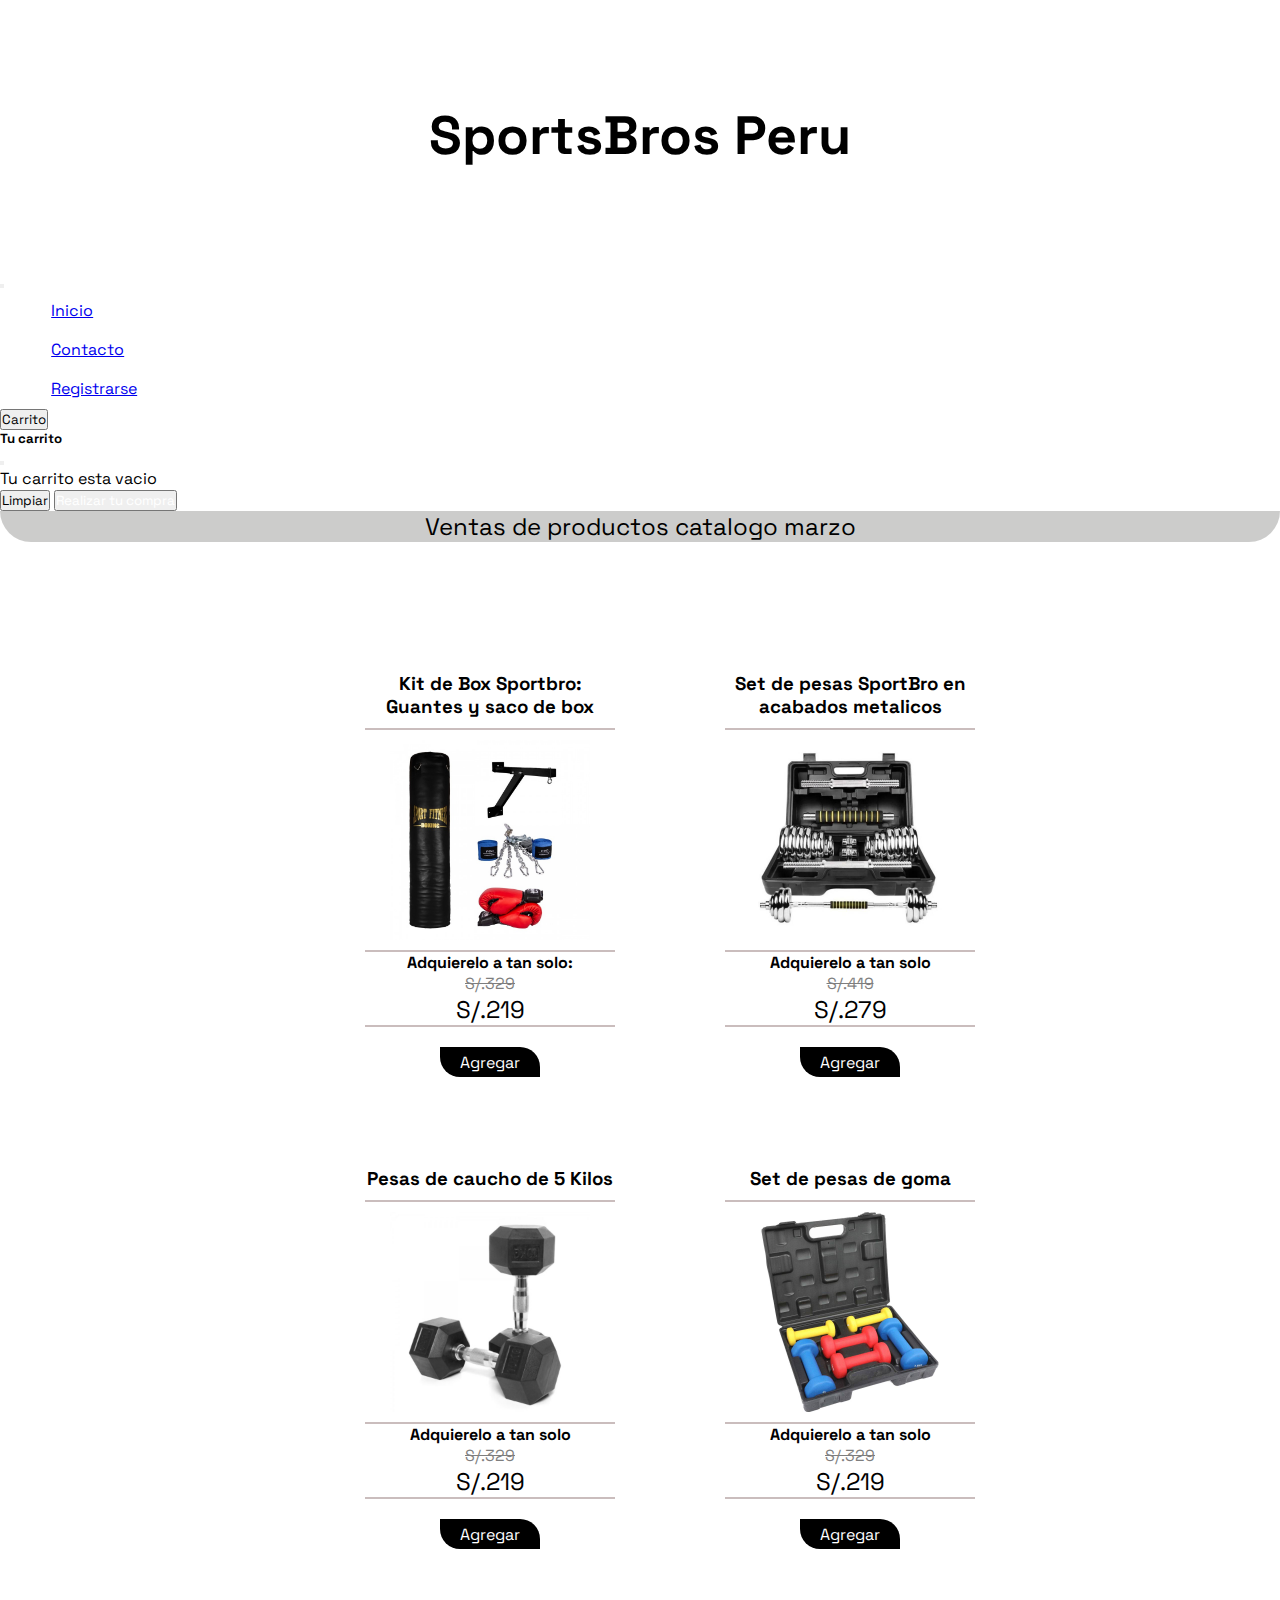
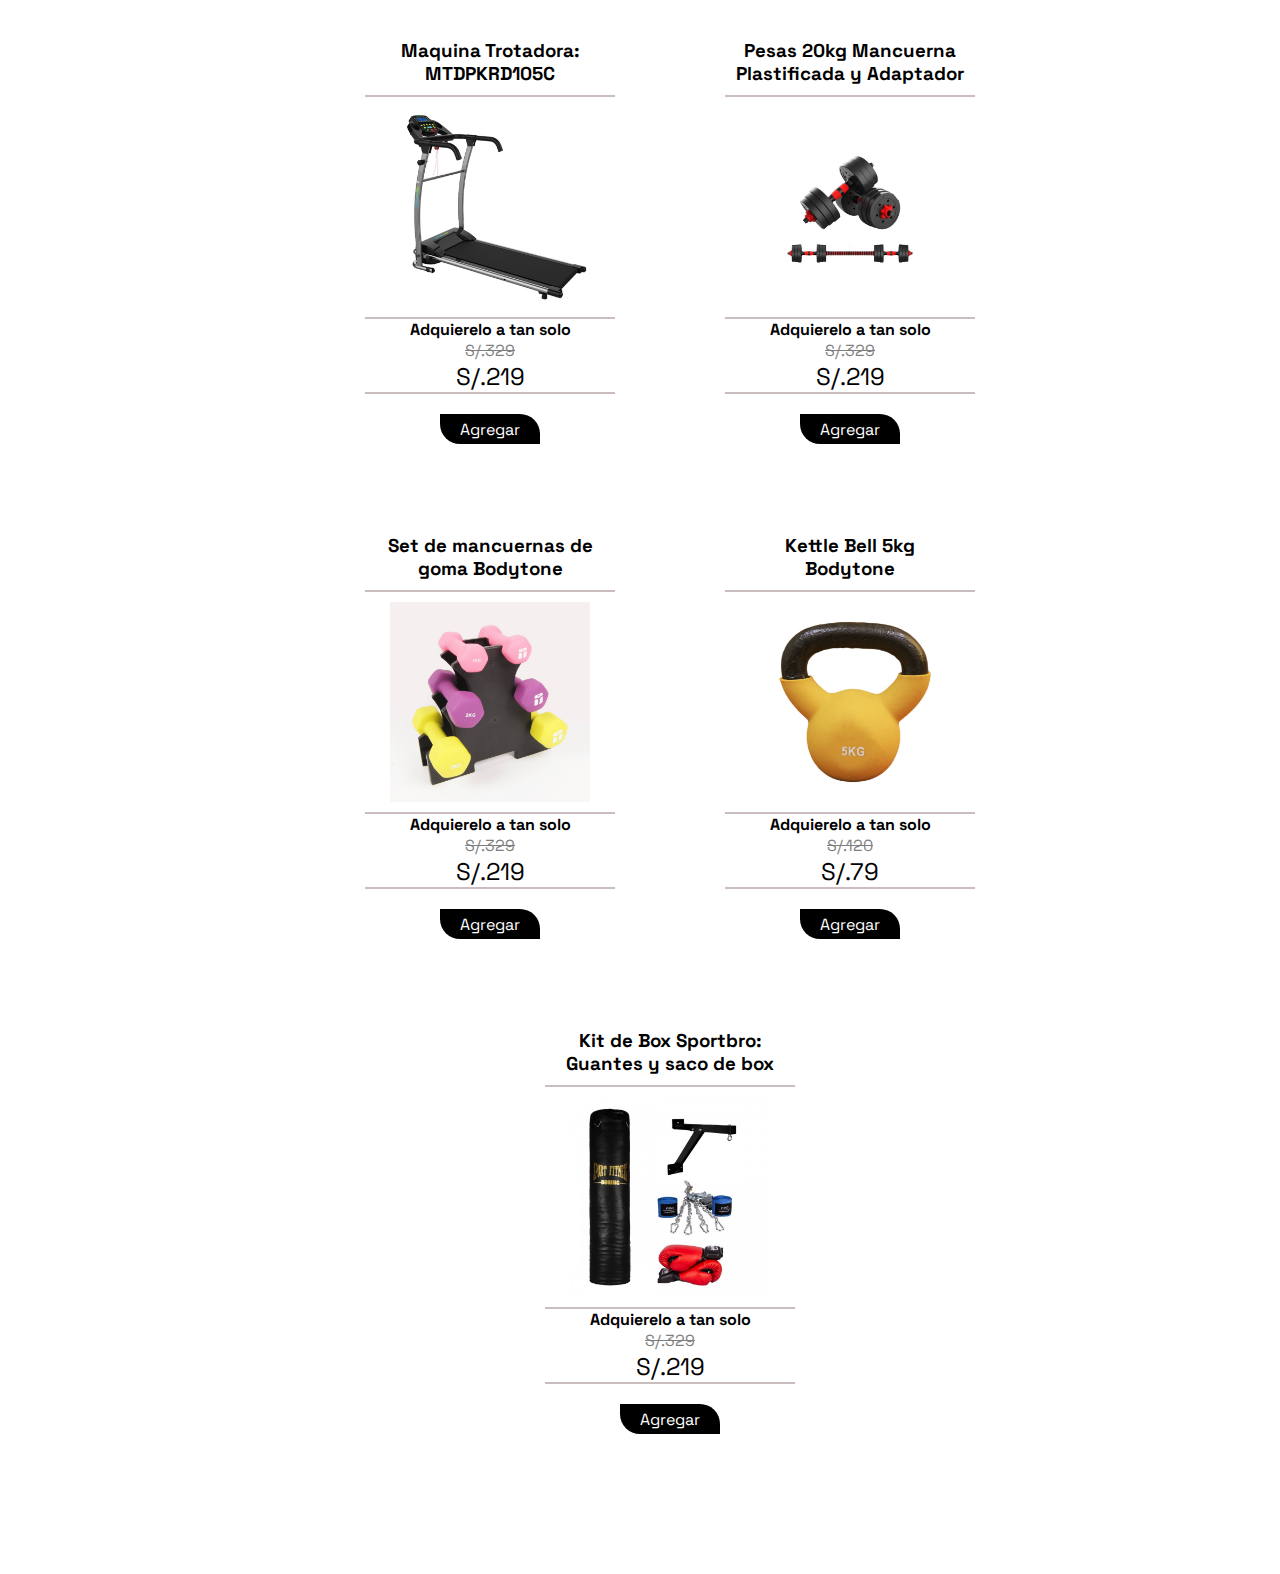
<file: index.html>
<!DOCTYPE html>
<html lang="en">

<head>
    <meta charset="UTF-8" />
    <meta http-equiv="X-UA-Compatible" content="IE=edge" />
    <meta name="viewport" content="width=device-width, initial-scale=1.0" />
    <title>Sports Brothers</title>
    <link rel="stylesheet" href="style.css" />
    <link href="https://cdn.jsdelivr.net/npm/bootstrap@5.3.0-alpha3/dist/css/bootstrap.min.css" rel="stylesheet"
        integrity="sha384-KK94CHFLLe+nY2dmCWGMq91rCGa5gtU4mk92HdvYe+M/SXH301p5ILy+dN9+nJOZ" crossorigin="anonymous" />

    <style>
        @import url("https://fonts.googleapis.com/css2?family=Space+Grotesk:wght@300;400;500;600;700&display=swap");
    </style>
</head>

<body>
    <!--Cabecera de la pagina -->
    <header>
        <div class="textoheader">
            <h1>SportsBros Peru</h1>
        </div>
    </header>
    <!--Navegacion-->
    
    <nav class="navbar navbar-expand-lg bg-body-tertiary bg-dark" data-bs-theme="dark">
        <div class="container-fluid">
          <button class="navbar-toggler" type="button" data-bs-toggle="collapse" data-bs-target="#navbarSupportedContent" aria-controls="navbarSupportedContent" aria-expanded="false" aria-label="Toggle navigation">
            <span class="navbar-toggler-icon"></span>
          </button>
          <div class="collapse navbar-collapse" id="navbarSupportedContent">
            <ul class="navbar-nav me-auto mb-2 mb-lg-0">
              <li id="navegacionInicio" class="nav-item">
                <a class="nav-link active" aria-current="page" href="/index.html">Inicio</a>
              </li>
              <li id="navegacionContacto" class="nav-item">
                <a class="nav-link" href="/contacto.html">Contacto</a>
              </li>
              <li id="registro" class="nav-item">
                <a class="nav-link" href="formulario.html">Registrarse</a>
              </li>
    
              
    
            </ul>
            <form class="d-flex">
              <button class="btn btn-success" 
              type="button"
              data-bs-toggle="modal" data-bs-target="#ventanaCarrito"
              
              >Carrito</button>
            </form>
          </div>
        </div>
      </nav>
      
      <!--MODAL-->

      <div id="ventanaCarrito" class="modal" tabindex="-1">
        <div class="modal-dialog">
          <div class="modal-content">
            <div class="modal-header">
              <h5 class="modal-title">Tu carrito</h5>
              <button type="button" class="btn-close" data-bs-dismiss="modal" aria-label="Close"></button>
            </div>
            <div class="modal-body">
              <p>Tu carrito esta vacio</p>
            </div>
            <div class="modal-footer">
              <button id="limpiar" type="button" class="btn btn-secondary" data-bs-dismiss="modal">Limpiar</button>
              <button type="button" class="btn btn-primary">
                <a href="https://wa.link/4c71xu">Realizar tu compra</a>
                </button>
            </div>
          </div>
        </div>
      </div>


      
    <!--NOTIFICACION-->

    <p class="notificacion">Ventas de productos catalogo marzo</p>

    <!-- PARTE PRINCIPAL -->
    <main class="container">
        <section id="catalogo">
            <section id="catalogo">

                <section id="catalogo">

                    <article class="col">
                        <h3>Kit de Box Sportbro: Guantes y saco de box</h3>
                        <hr />
                        <picture class="caja">
                            <img src="imagenes/-set-saco-de-box-lleno-1-m-guantes-vendas-soporte-cad.jpg"
                                alt="producto" />
                        </picture>
                        <hr />
                        <div class="descripcion">
                            <h4>Adquierelo a tan solo:</h4>
                            <span class="precioAnterior">S/.329</span>
                            <p class="precioDespues">S/.219</p>
                            <hr />
                            <button class="btn-comprar">Agregar</button>
                        </div>
                    </article>

                    <article class="col">
                        <h3>Set de pesas SportBro en acabados metalicos</h3>
                        <hr />
                        <picture>
                            <img src="imagenes/pesasmetalicas.jpg" alt="producto" />
                        </picture>
                        <hr />
                        <div class="descripcion">
                            <h4>Adquierelo a tan solo</h4>
                            <span class="precioAnterior">S/.419</span>
                            <p class="precioDespues">S/.279</p>
                            <hr />
                            <button class="btn-comprar">Agregar</button>
                        </div>
                    </article>

                    <article class="col">
                        <h3>Pesas de caucho de 5 Kilos</h3>
                        <hr />
                        <picture>
                            <img src="imagenes/pesasdecaucho.jpg" alt="producto" />
                        </picture>
                        <hr />
                        <div class="descripcion">
                            <h4>Adquierelo a tan solo</h4>
                            <span class="precioAnterior">S/.329</span>
                            <p class="precioDespues">S/.219</p>
                            <hr />
                            <button class="btn-comprar">Agregar</button>
                        </div>
                    </article>
                    <article class="col">
                        <h3>Set de pesas de goma</h3>
                        <hr />
                        <picture>
                            <img src="imagenes/pesas-de-goma.jpg" alt="producto" />
                        </picture>
                        <hr />
                        <div class="descripcion">
                            <h4>Adquierelo a tan solo</h4>
                            <span class="precioAnterior">S/.329</span>
                            <p class="precioDespues">S/.219</p>
                            <hr />
                            <button class="btn-comprar">Agregar</button>
                        </div>
                    </article>
                    <article class="col">
                        <h3>Maquina Trotadora: MTDPKRD105C</h3>
                        <hr />
                        <picture>
                            <img src="imagenes/maquinatrotadora.jpg" alt="producto" />
                        </picture>
                        <hr />
                        <div class="descripcion">
                            <h4>Adquierelo a tan solo</h4>
                            <span class="precioAnterior">S/.329</span>
                            <p class="precioDespues">S/.219</p>
                            <hr />
                            <button class="btn-comprar">Agregar</button>
                        </div>
                    </article>
                    <article class="col">
                        <h3>Pesas 20kg Mancuerna Plastificada y Adaptador</h3>
                        <hr />
                        <picture>
                            <img src="imagenes/pesasdeplastico.jpg" alt="producto" />
                        </picture>
                        <hr />
                        <div class="descripcion">
                            <h4>Adquierelo a tan solo</h4>
                            <span class="precioAnterior">S/.329</span>
                            <p class="precioDespues">S/.219</p>
                            <hr />
                            <button class="btn-comprar">Agregar</button>
                        </div>
                    </article>

                    <article class="col">
                        <h3>Set de mancuernas de goma Bodytone</h3>
                        <hr />
                        <picture>
                            <img src="imagenes/setdemancuernasgoma.jpg" alt="producto" />
                        </picture>
                        <hr />
                        <div class="descripcion">
                            <h4>Adquierelo a tan solo</h4>
                            <span class="precioAnterior">S/.329</span>
                            <p class="precioDespues">S/.219</p>
                            <hr />
                            <button class="btn-comprar">Agregar</button>
                        </div>
                    </article>
                    <article class="col">
                        <h3>Kettle Bell 5kg <br />Bodytone</h3>
                        <hr />
                        <picture>
                            <img src="imagenes/kettlebell.jpg" alt="producto" />
                        </picture>
                        <hr />
                        <div class="descripcion">
                            <h4>Adquierelo a tan solo</h4>
                            <span class="precioAnterior">S/.120</span>
                            <p class="precioDespues">S/.79</p>
                            <hr />
                            <button class="btn-comprar">Agregar</button>
                        </div>
                    </article>
                    <article class="col">
                        <h3>Kit de Box Sportbro: Guantes y saco de box</h3>
                        <hr />
                        <picture>
                            <img src="imagenes/-set-saco-de-box-lleno-1-m-guantes-vendas-soporte-cad.jpg"
                                alt="producto" />
                        </picture>
                        <hr />
                        <div class="descripcion">
                            <h4>Adquierelo a tan solo</h4>
                            <span class="precioAnterior">S/.329</span>
                            <p class="precioDespues">S/.219</p>
                            <hr />
                            <button class="btn-comprar">Agregar</button>
                        </div>
                    </article>
                </section>
    </main>
</body>
<script src="https://cdn.jsdelivr.net/npm/bootstrap@5.3.0-alpha3/dist/js/bootstrap.bundle.min.js"
    integrity="sha384-ENjdO4Dr2bkBIFxQpeoTz1HIcje39Wm4jDKdf19U8gI4ddQ3GYNS7NTKfAdVQSZe"
    crossorigin="anonymous"></script>
<!--JAVASCRIPT-->
<script src="js/codigo.js"></script>

</html>
</file>
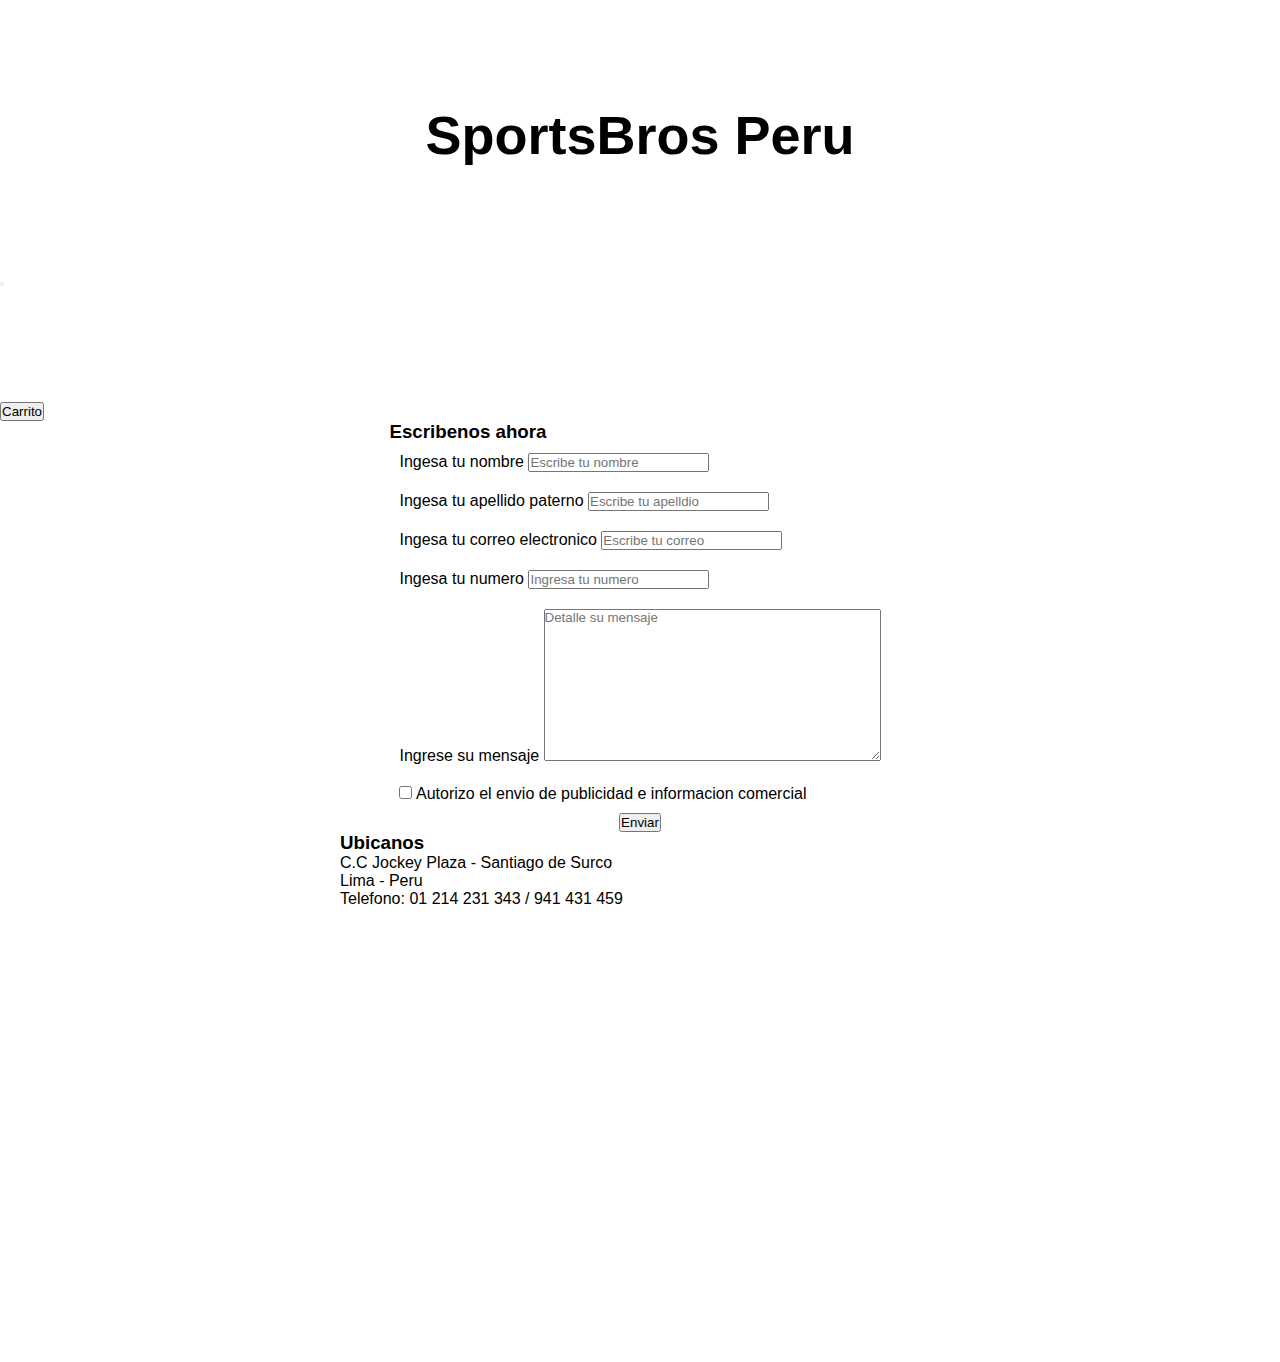
<file: contacto.html>
<!DOCTYPE html>
<html lang="en" class="contact-body">

<head>
    <meta charset="UTF-8">
    <meta http-equiv="X-UA-Compatible" content="IE=edge">
    <meta name="viewport" content="width=device-width, initial-scale=1.0">
    <title>Contacto</title>
    <link rel="stylesheet" href="style.css">
    <link rel="stylesheet" href="style-contacto.css">
    <link href="https://cdn.jsdelivr.net/npm/bootstrap@5.3.0-alpha3/dist/css/bootstrap.min.css" rel="stylesheet"
        integrity="sha384-KK94CHFLLe+nY2dmCWGMq91rCGa5gtU4mk92HdvYe+M/SXH301p5ILy+dN9+nJOZ" crossorigin="anonymous">

</head>

<body>
    <!--HEADER TITULO Y FONDO DE LA CABECERA-->
    <!--Cabecera de la pagina -->
    <header>
        <div class="textoheader">
            <h1>SportsBros Peru</h1>
        </div>
    </header>

   <!--Navegacion-->
    
   <nav class="navbar navbar-expand-lg bg-body-tertiary bg-dark" data-bs-theme="dark">
    <div class="container-fluid">
      <button class="navbar-toggler" type="button" data-bs-toggle="collapse" data-bs-target="#navbarSupportedContent" aria-controls="navbarSupportedContent" aria-expanded="false" aria-label="Toggle navigation">
        <span class="navbar-toggler-icon"></span>
      </button>
      <div class="collapse navbar-collapse" id="navbarSupportedContent">
        <ul class="navbar-nav me-auto mb-2 mb-lg-0">
          <li id="navegacionInicio" class="nav-item">
            <a class="nav-link active" aria-current="page" href="/index.html">Inicio</a>
          </li>
          <li id="navegacionContacto" class="nav-item">
            <a class="nav-link" href="/contacto.html">Contacto</a>
          </li>
          <li id="registro" class="nav-item">
            <a class="nav-link" href="formulario.html">Registrarse</a>
          </li>

          

        </ul>
        <form class="d-flex">
          <button class="btn btn-success" 
          type="button"
          data-bs-toggle="modal" data-bs-target="#ventanaCarrito"
          
          >Carrito</button>
        </form>
      </div>
    </div>
  </nav>
  



    <main>

        <section id="form-contact">
            <h3>Escribenos ahora</h3>

            <!-- FORMULARIO -->
            <form action="" method="post">
                <div class="formulario">
                    <label for="txtnombre">Ingesa tu nombre</label>
                    <input type="text" name="txtnombre" id="txtnombre" placeholder="Escribe tu nombre" required>
                </div>
                <div class="formulario">
                    <label for="txtapellidoPaterno">Ingesa tu apellido paterno </label>
                    <input type="text" name="txtapellidoPaterno" id="txtapellidoPaterno"
                        placeholder="Escribe tu apelldio" required>
                </div>
                <div class="formulario">
                    <label for="txtemail">Ingesa tu correo electronico</label>
                    <input type="email" name="txtemail" id="txtemail" placeholder="Escribe tu correo" autocomplete="off"
                        required>
                </div>

                <div class="formulario">
                    <label for="">Ingesa tu numero</label>
                    <input type="tel" name="numphone" id="numphone" placeholder="Ingresa tu numero" autocomplete="off"
                        required maxlength="13" minlength="9">
                </div>


                <!--TEXTAREA CUERPO DE TEXPO-->
                <div class="formulario">
                    <label for="bodyDetalle">Ingrese su mensaje</label>
                    <textarea name="bodyDetalle" id="bodyDetalle" cols="40" rows="10"
                        placeholder="Detalle su mensaje"></textarea>
                </div>

                <!--INPUT CHECKBOX-->
                <div class="formulario">
                    <input type="checkbox" name="bolAutorizo" id="bolAutorizo" required>
                    <label for="bolAutorizo">Autorizo el envio de publicidad e informacion comercial</label>
                </div>
        </section>


        <button>Enviar</button>


        <!-- UBICANOS-->
        <section>
            <h3>Ubicanos</h3>
            <p>C.C Jockey Plaza - Santiago de Surco <br> Lima - Peru</p>
            <p>Telefono: 01 214 231 343 / 941 431 459</p>

            <iframe
                src="https://www.google.com/maps/embed?pb=!1m18!1m12!1m3!1d3901.3937032684285!2d-76.98158678518703!3d-12.085177491441733!2m3!1f0!2f0!3f0!3m2!1i1024!2i768!4f13.1!3m3!1m2!1s0x9105c79f5dacafbf%3A0x2aecf92fd4325f0d!2sJockey%20Plaza!5e0!3m2!1sen!2spe!4v1679537332746!5m2!1sen!2spe"
                width="600" height="450" style="border:0;" allowfullscreen="" loading="lazy"
                referrerpolicy="no-referrer-when-downgrade"></iframe>
        </section>
        </form>
        </section>
        <section>

        </section>


    </main>

    <footer>

    </footer>


</body>
<script src="https://cdn.jsdelivr.net/npm/bootstrap@5.3.0-alpha3/dist/js/bootstrap.bundle.min.js"
    integrity="sha384-ENjdO4Dr2bkBIFxQpeoTz1HIcje39Wm4jDKdf19U8gI4ddQ3GYNS7NTKfAdVQSZe"
    crossorigin="anonymous"></script>

</html>
</file>
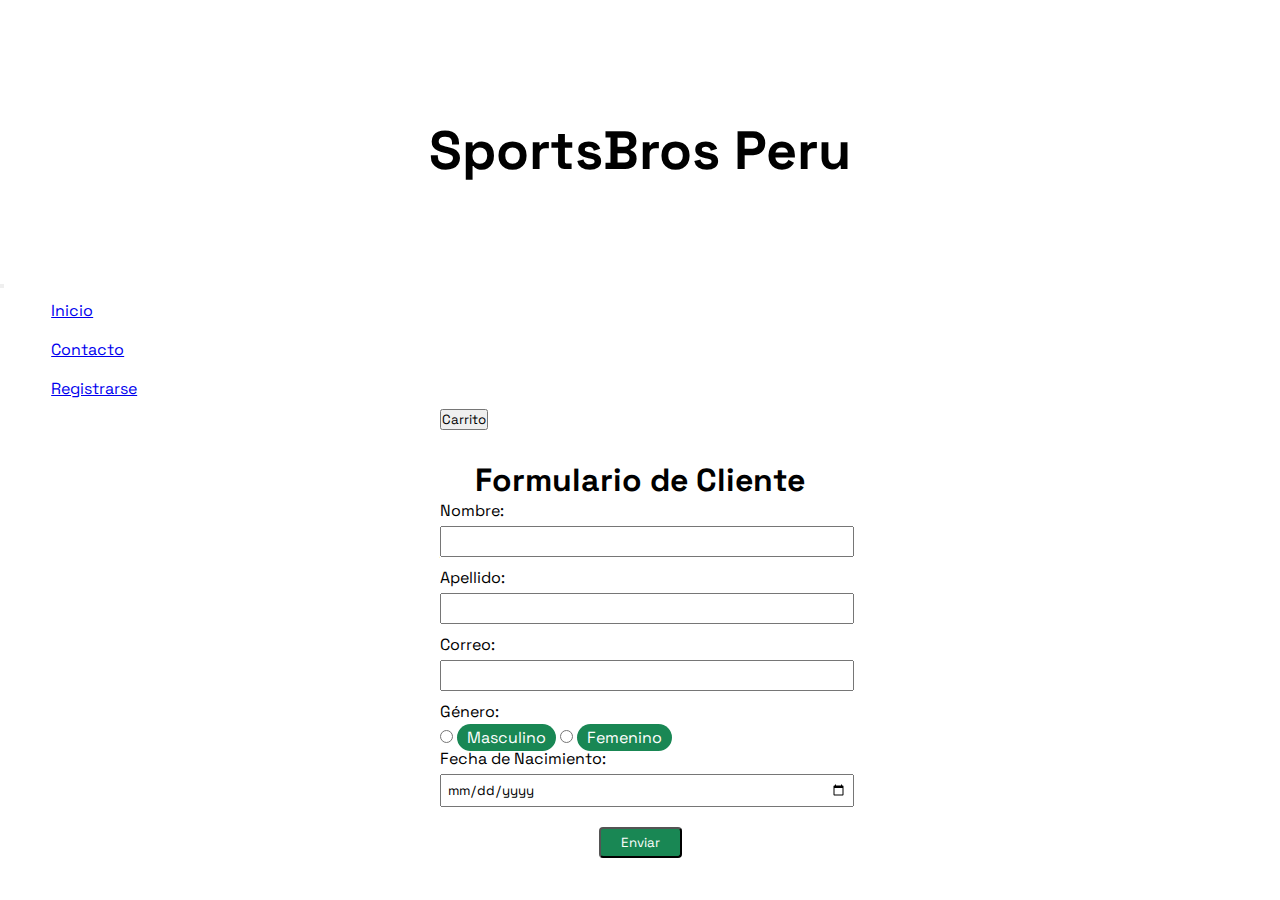
<file: formulario.html>
<!DOCTYPE html>
<html>
<head>
    <meta charset="UTF-8" />
    <meta http-equiv="X-UA-Compatible" content="IE=edge" />
    <meta name="viewport" content="width=device-width, initial-scale=1.0" />
    <link rel="stylesheet" href="style.css" />
    <link href="https://cdn.jsdelivr.net/npm/bootstrap@5.3.0-alpha3/dist/css/bootstrap.min.css" rel="stylesheet"
        integrity="sha384-KK94CHFLLe+nY2dmCWGMq91rCGa5gtU4mk92HdvYe+M/SXH301p5ILy+dN9+nJOZ" crossorigin="anonymous" />

    <style>
        @import url("https://fonts.googleapis.com/css2?family=Space+Grotesk:wght@300;400;500;600;700&display=swap");
    </style>
  <title>Formulario de Cliente</title>
  <script src="https://code.jquery.com/jquery-3.6.0.min.js"></script>
  <link rel="stylesheet" href="formulario.css">
</head>
<body>
    <!--Cabecera de la pagina -->
    <header>
        <div class="textoheader">
            <h1>SportsBros Peru</h1>
        </div>
    </header>
    <!--Navegacion-->
    
    <nav class="navbar navbar-expand-lg bg-body-tertiary bg-dark" data-bs-theme="dark">
        <div class="container-fluid">
          <button class="navbar-toggler" type="button" data-bs-toggle="collapse" data-bs-target="#navbarSupportedContent" aria-controls="navbarSupportedContent" aria-expanded="false" aria-label="Toggle navigation">
            <span class="navbar-toggler-icon"></span>
          </button>
          <div class="collapse navbar-collapse" id="navbarSupportedContent">
            <ul class="navbar-nav me-auto mb-2 mb-lg-0">
              <li id="navegacionInicio" class="nav-item">
                <a class="nav-link active" aria-current="page" href="/index.html">Inicio</a>
              </li>
              <li id="navegacionContacto" class="nav-item">
                <a class="nav-link" href="/contacto.html">Contacto</a>
              </li>
              <li id="registro" class="nav-item">
                <a class="nav-link" href="formulario.html">Registrarse</a>
              </li>
    
              
    
            </ul>
            <form class="d-flex">
              <button class="btn btn-success" 
              type="button"
              data-bs-toggle="modal" data-bs-target="#ventanaCarrito"
              
              >Carrito</button>
            </form>
          </div>
        </div>
      </nav>



  <h1>Formulario de Cliente</h1>

  <form id="clienteForm">
    <div>
      <label for="nombre">Nombre:</label>
      <input class="inputs" type="text" id="nombre" >
    </div>
    <div>
      <label for="apellido">Apellido:</label>
      <input class="inputs" type="text" id="apellido" >
    </div>
    <div>
      <label for="correo">Correo:</label>
      <input class="inputs" type="email" id="correo" >
    </div>
    <div>
      <label>Género:</label>
      <input class="inputs" type="radio" id="generoM" name="genero" value="M">
      <label class="genero" for="generoM">Masculino</label>
      <input class="inputs" type="radio" id="generoF" name="genero" value="F">
      <label class="genero" for="generoF">Femenino</label>
    </div>
    <div>
      <label for="fechaNacimiento">Fecha de Nacimiento:</label>
      <input class="inputs" type="date" id="fechaNacimiento" >
    </div>

    <button class="boton" type="submit">Enviar</button>
  </form>

  <script src="https://code.jquery.com/jquery-3.6.0.min.js"></script>
  <script src="formulario.js"></script>
</body>
</html>
</file>
<file: style.css>
/*GENERALES*/
*{
    padding: 0;
    margin: 0;
    font-family: 'Space Grotesk', sans-serif;
}

/*CABECERA Y NAVEGACION*/
header{
    height: 30vh;
    width: 100vw;
    background-image: url(https://images.unsplash.com/photo-1619252584172-a83a949b6efd?ixlib=rb-4.0.3&ixid=MnwxMjA3fDB8MHxwaG90by1wYWdlfHx8fGVufDB8fHx8&auto=format&fit=crop&w=1074&q=80);
    background-size: cover;
    background-position: center;
    display: flex;
    align-items: center;
    justify-content: center;
}

.textoheader{
    text-align: center;    
    font-weight:bolder;
    font-size: 3vh;
}

ul li{
    padding: 1vh 4vw;
}


  .notificacion{
    color:black; text-align: center; font-size: 1.5em; background-color:rgba(83, 83, 78, 0.296); border-end-start-radius: 195px; border-end-end-radius: 195px;
  }
  .notificacion:hover{ 
    background-color: rgba(0, 0, 0, 0.364);
    transition: 150ms;
  }


nav .btn{
    margin-right:  20px;
}


    /*CATALOGO Y ARTICULOS*/
    #catalogo{
        display: flex;
        flex-wrap: wrap;
        padding-left: 20px;
        padding-right: 0px;
        margin: 30px 50px;
        width: auto;
        justify-content: center;
        justify-self: center;
    }
    article{
        padding: 10px 5px;
        width: 250px;
        margin-bottom: 30px;
        margin: 30px 50px;
        transition: 200ms;
        border-radius: 20px;
    }
    
    
    article:hover{
        transform:scale(1.03);
        transition: 200ms;
        cursor: pointer;
        /* offset-x | offset-y | blur-radius | color */
        /*box-shadow: 10px 5px 5px blue;*/
    }
    
    hr{ 
        color: rgba(171, 151, 151, 0.634);
        border: 1px solid;
    }
    
    article h3{
        text-align: center;
        padding-bottom: 10px;
    }
    
    

/*Contenido de productos*/
.descripcion{
    text-align: center;
}

img {
    width: 200px;
    align-items: center;
    display: block;
    margin: 10px auto;
}


/*PRECIOS*/
.precioAnterior{
    text-decoration: line-through;
    opacity: 0.5;
}
.precioDespues{
    font-size:x-large;
    text-decoration:none;
}

/*BOTON*/
.btn-comprar{
    margin-top: 20px;
    margin-bottom: 10px;
    width: 100px;
    height: 30px;
    background-color: rgb(0, 0, 0);
    color: white;
    border-top-right-radius: 20px;
    border-end-start-radius: 20px;
    border: none;
    font-size: 1rem;
    cursor: pointer;
}

.btn-comprar:hover{
    background-color: rgba(254, 255, 251, 0.614);
    transform: scale(1.1);
    color: black;
    box-shadow: 2px 2px black;
}


button a{
    text-decoration: none;
    color: white;
}
</file>
<file: style-contacto.css>
*{ 
    margin: 0px; 
    padding: 0px;
}
header{
    background-color: white;
    text-align: center;
    margin: 0;
    padding: 0;
}
.navegacion{
    background-color: #40121A;
    border-bottom: solid 2px black;
}

.navegacion ul{
    display: flex;
    align-items: center;
    justify-content: center;
    list-style: none;
}
.navegacion ul li:hover{
    background-color: rgba(229, 229, 229, 0.266);
    cursor: pointer;}

ul li{
        color: white;
        padding: 10px 30px;
        
    }
    a {
        color: white;
        text-decoration: none;
      }


.navegacion ul li:hover{
    background-color: rgba(240, 248, 255, 0.621);
}

main{ 
    background-color: white;
    display: flex;
    flex-direction: column;
    justify-content: center;
    align-items: center;
}


.formulario{
    padding: 10px;
}
</file>
<file: formulario.css>
h1 {
    text-align: center;
    margin-top: 30px;
  }
  
  form {
    max-width: 400px;
    margin: 0 auto;
  }
  
  label {
    display: block;
    margin-bottom: 5px;
  }
  
  input[type="text"],
  input[type="email"],
  input[type="date"] {
    width: 100%;
    padding: 5px;
    margin-bottom: 10px;
  }
  
  button[type="submit"] {
    display: block;
    margin: 10px auto;
    padding: 5px 20px;
    margin-bottom: 30px;
  }

  .genero{
    background-color: rgb(25,135,84);
    border-radius: 20px;
    padding: 3px 10px 3px 10px ;
    display: inline;
    color: white;
  }

  .inputs:hover{
    background-color: rgb(209,216,225);
    transition: 100ms;
    scale:calc(1.02);
  }

  .boton{
    background-color: rgb(25,135,84);
    color: white;
    border-radius: 4px;
  }
  .boton:hover{
    background-color: rgb(43,48,53);
    transition: 150ms;
    scale: 1.04;
    
  }
</file>
